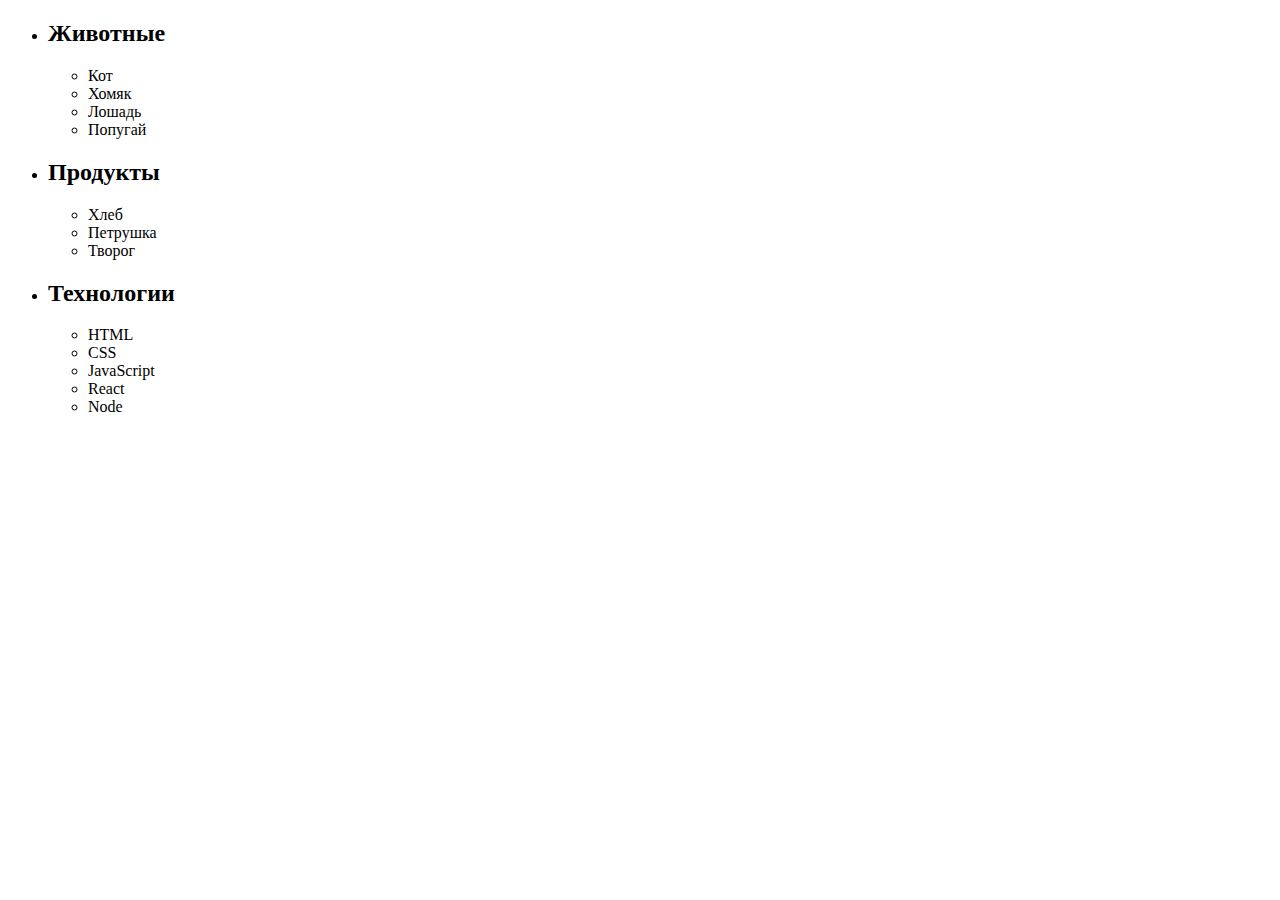
<file: task-1/index-1.html>
<!DOCTYPE html>
<html lang="en">
  <head>
    <meta charset="UTF-8" />
    <meta name="viewport" content="width=device-width, initial-scale=1.0" />
    <title>Task 1</title>
  </head>
  <body>
    <ul id="categories">
      <li class="item">
        <h2>Животные</h2>

        <ul>
          <li>Кот</li>
          <li>Хомяк</li>
          <li>Лошадь</li>
          <li>Попугай</li>
        </ul>
      </li>
      <li class="item">
        <h2>Продукты</h2>

        <ul>
          <li>Хлеб</li>
          <li>Петрушка</li>
          <li>Творог</li>
        </ul>
      </li>
      <li class="item">
        <h2>Технологии</h2>

        <ul>
          <li>HTML</li>
          <li>CSS</li>
          <li>JavaScript</li>
          <li>React</li>
          <li>Node</li>
        </ul>
      </li>
    </ul>

    <script src="./task-1.js" type="module"></script>
  </body>
</html>
</file>
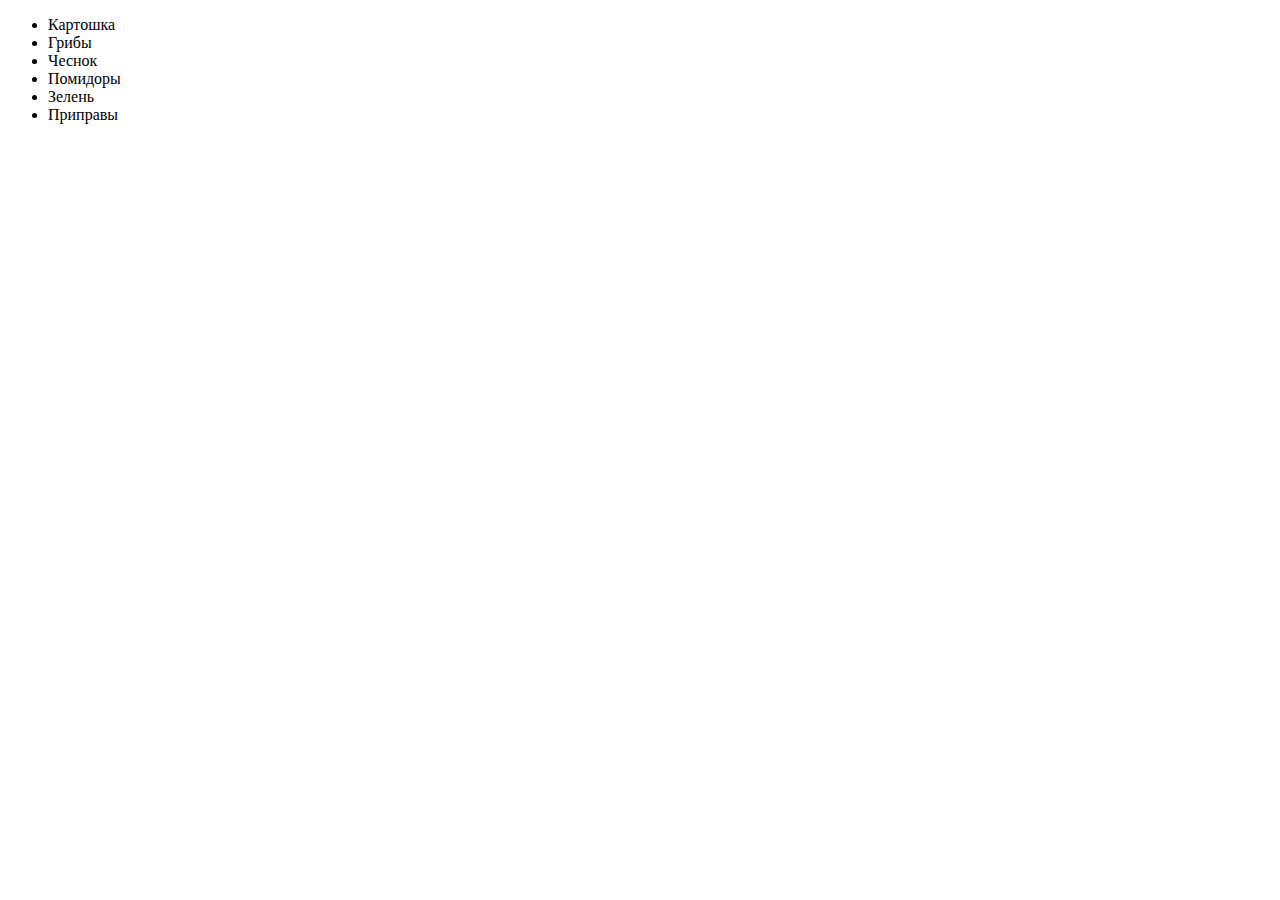
<file: task-2/index-2.html>
<!DOCTYPE html>
<html lang="en">
  <head>
    <meta charset="UTF-8" />
    <meta name="viewport" content="width=device-width, initial-scale=1.0" />
    <title>Task 2</title>
  </head>
  <body>
    <ul id="ingredients"></ul>
    <script src="./task-2.js" type="module"></script>
  </body>
</html>
</file>
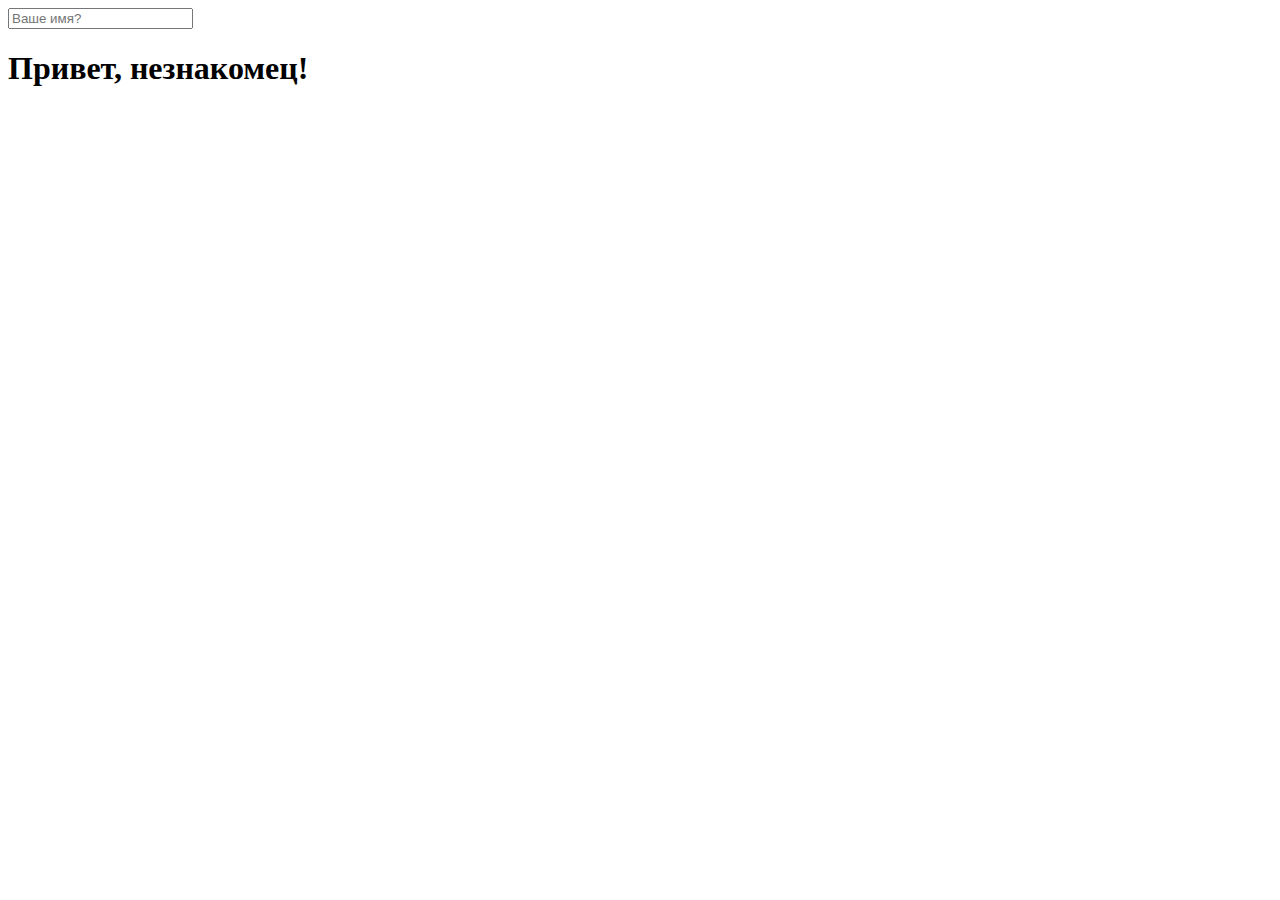
<file: task-5/index-5.html>
<!DOCTYPE html>
<html lang="en">
  <head>
    <meta charset="UTF-8" />
    <meta name="viewport" content="width=device-width, initial-scale=1.0" />
    <title>Task 5</title>
  </head>
  <body>
    <input type="text" placeholder="Ваше имя?" id="name-input" />
    <h1>Привет, <span id="name-output">незнакомец</span>!</h1>
    <script src="./task-5.js" type="module"></script>
  </body>
</html>
</file>
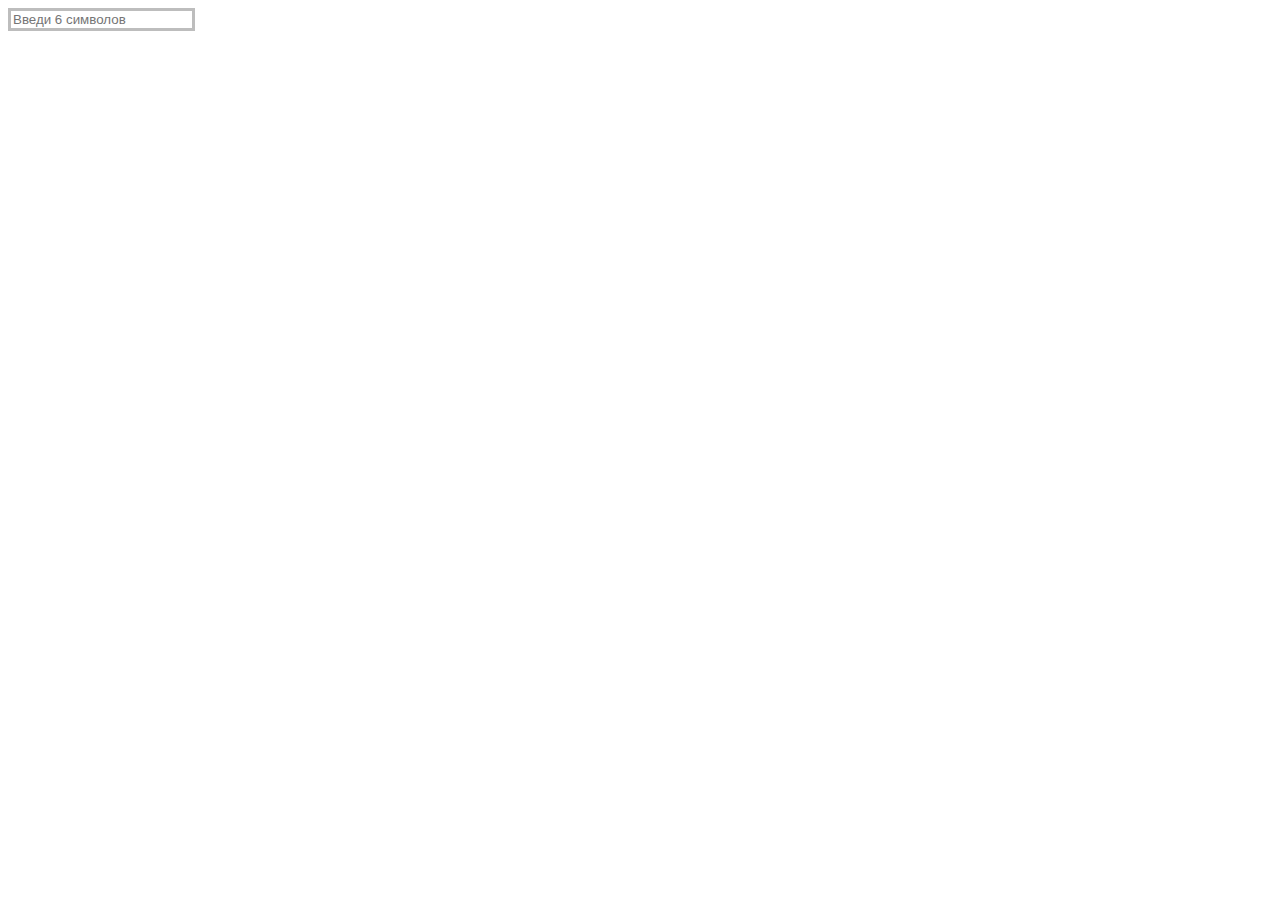
<file: task-6/index-6.html>
<!DOCTYPE html>
<html lang="en">
  <head>
    <meta charset="UTF-8" />
    <meta name="viewport" content="width=device-width, initial-scale=1.0" />
    <link rel="stylesheet" href="./style.css" />
    <title>Task 6</title>
  </head>
  <body>
    <input
      type="text"
      id="validation-input"
      data-length="6"
      placeholder="Введи 6 символов"
    />
    <script src="./task-6.js" type="module"></script>
  </body>
</html>
</file>
<file: task-6/style.css>
#validation-input {
  border: 3px solid #bdbdbd;
}

#validation-input.valid {
  border-color: #4caf50;
}

#validation-input.invalid {
  border-color: #f44336;
}
</file>
